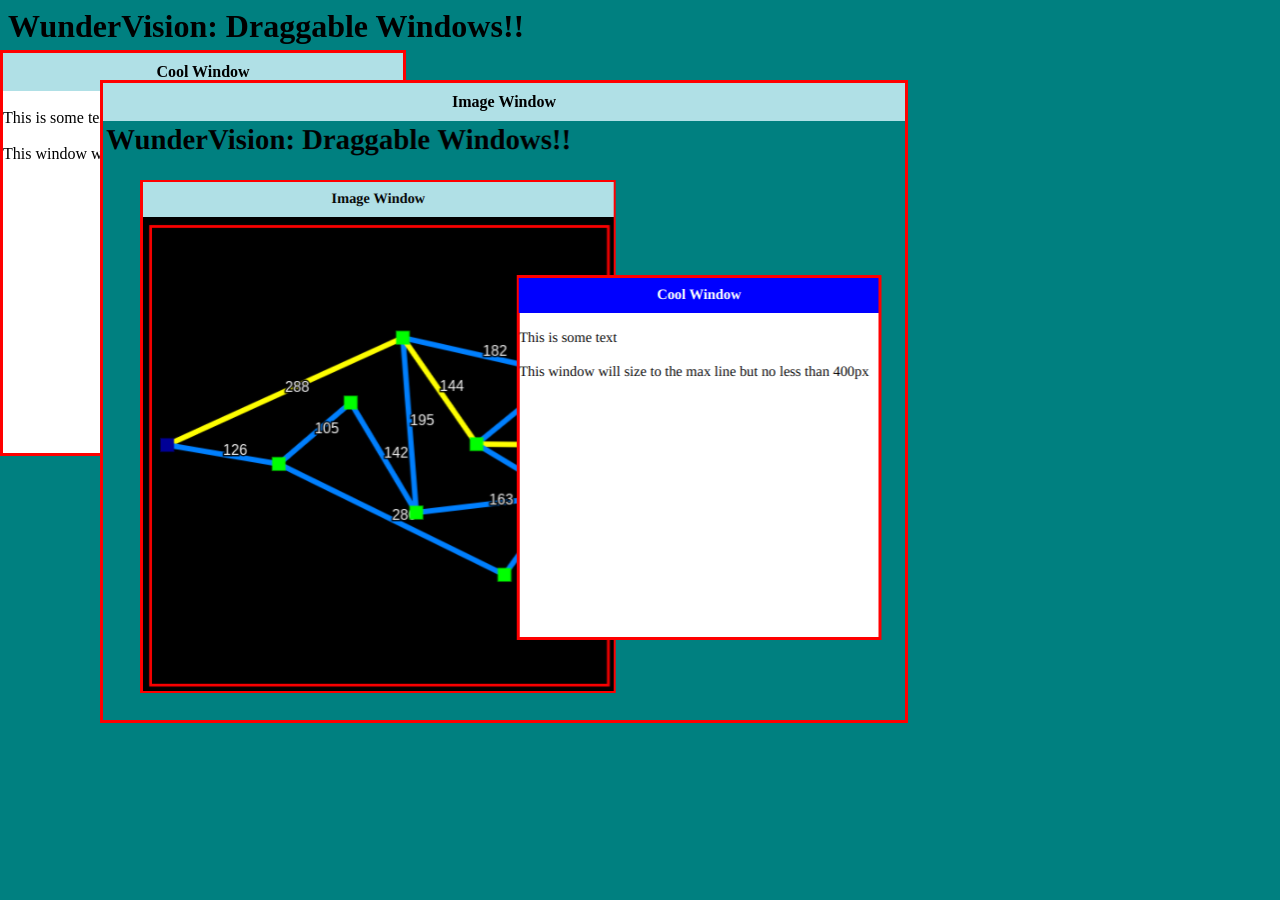
<file: ExampleSites/MultiFile/index.html>
<html>
    <head>
        <title>WunderVision DragWindow</title>
        <link href="DragWindow.css" rel="stylesheet" type="text/css">
    </head>
    <body style="background-color:teal;">
        <h1>WunderVision: Draggable Windows!!</h1>
        <div id="dragsection">
            <div class="moveable" id="elm1" style="top: 50px;">
                <div class="titlebar">Cool Window</div>
                <div>
                <br>This is some text</br>
                <br>This window will size to the max line but no less than 400px</br>
                </div>
            </div>
            <div class="moveable" id="elm2" style="top: 80px;left: 100px;">
                <div class="titlebar">Image Window</div>
                <img src="DragWindow.png"/>
            </div>
        </div>
         <script src="DragWindow.js"></script>
    </body>
</html>
</file>
<file: ExampleSites/MultiFile/DragWindow.css>
div.moveable {
    position: absolute;
    min-width: 400px;
    min-height: 400px;
    top: 0;
    left: 0;
    border: 3px solid red;
    background-color: white;
}
div.titlebar {
    padding: 10 10 10 10;
    background-color: powderblue;
    text-align: center;
    font-weight: bold;
    color: black;
}

div.titlebar-focused {
    background: blue;
    color: white;
}
</file>
